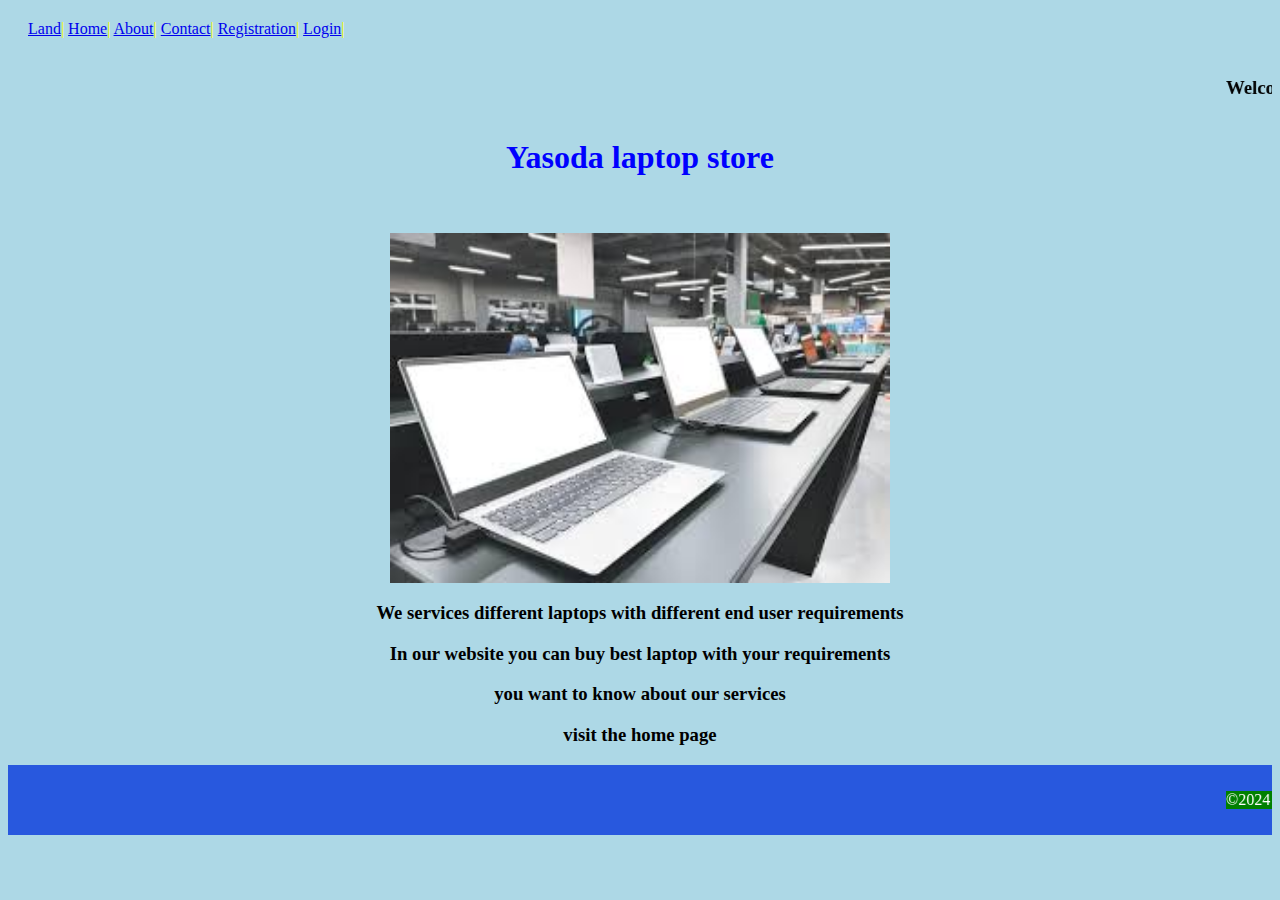
<file: index.html>
<html>
    <head>
        <title>Website</title>
        <link rel="stylesheet" href="Mystyles2.css">
    </head>
    <body>
        <nav>
            <a href="./index.html">Land</a>|
            <a href="./Home.html">Home</a>|
            <a href="./About.html">About</a>|
            <a href="./Contact.html">Contact</a>|
            <a href="./Registration page.html">Registration</a>|
            <a href="./Login.html">Login</a>|
        </nav>
        <center>
            <marquee><h3>Welcome to our Website</h3></marquee>
            <h1>Yasoda laptop store</h1><br><br>
            <img src="store.jpg" height="350" width="500" >
        <h3>We services different laptops with different end user requirements</h3>
        <h3>In our website you can buy best laptop with your requirements</h3>
        <h3>you want to know about our services</h3>
        <h3>visit the home page</h3>
        </center>
            <footer><marquee>
                <p>&copy;2024 Yasoda Web Project.All rights reserved@Yasoda</p>
            </marquee>
            </footer>
    </body>
</html>
</file>
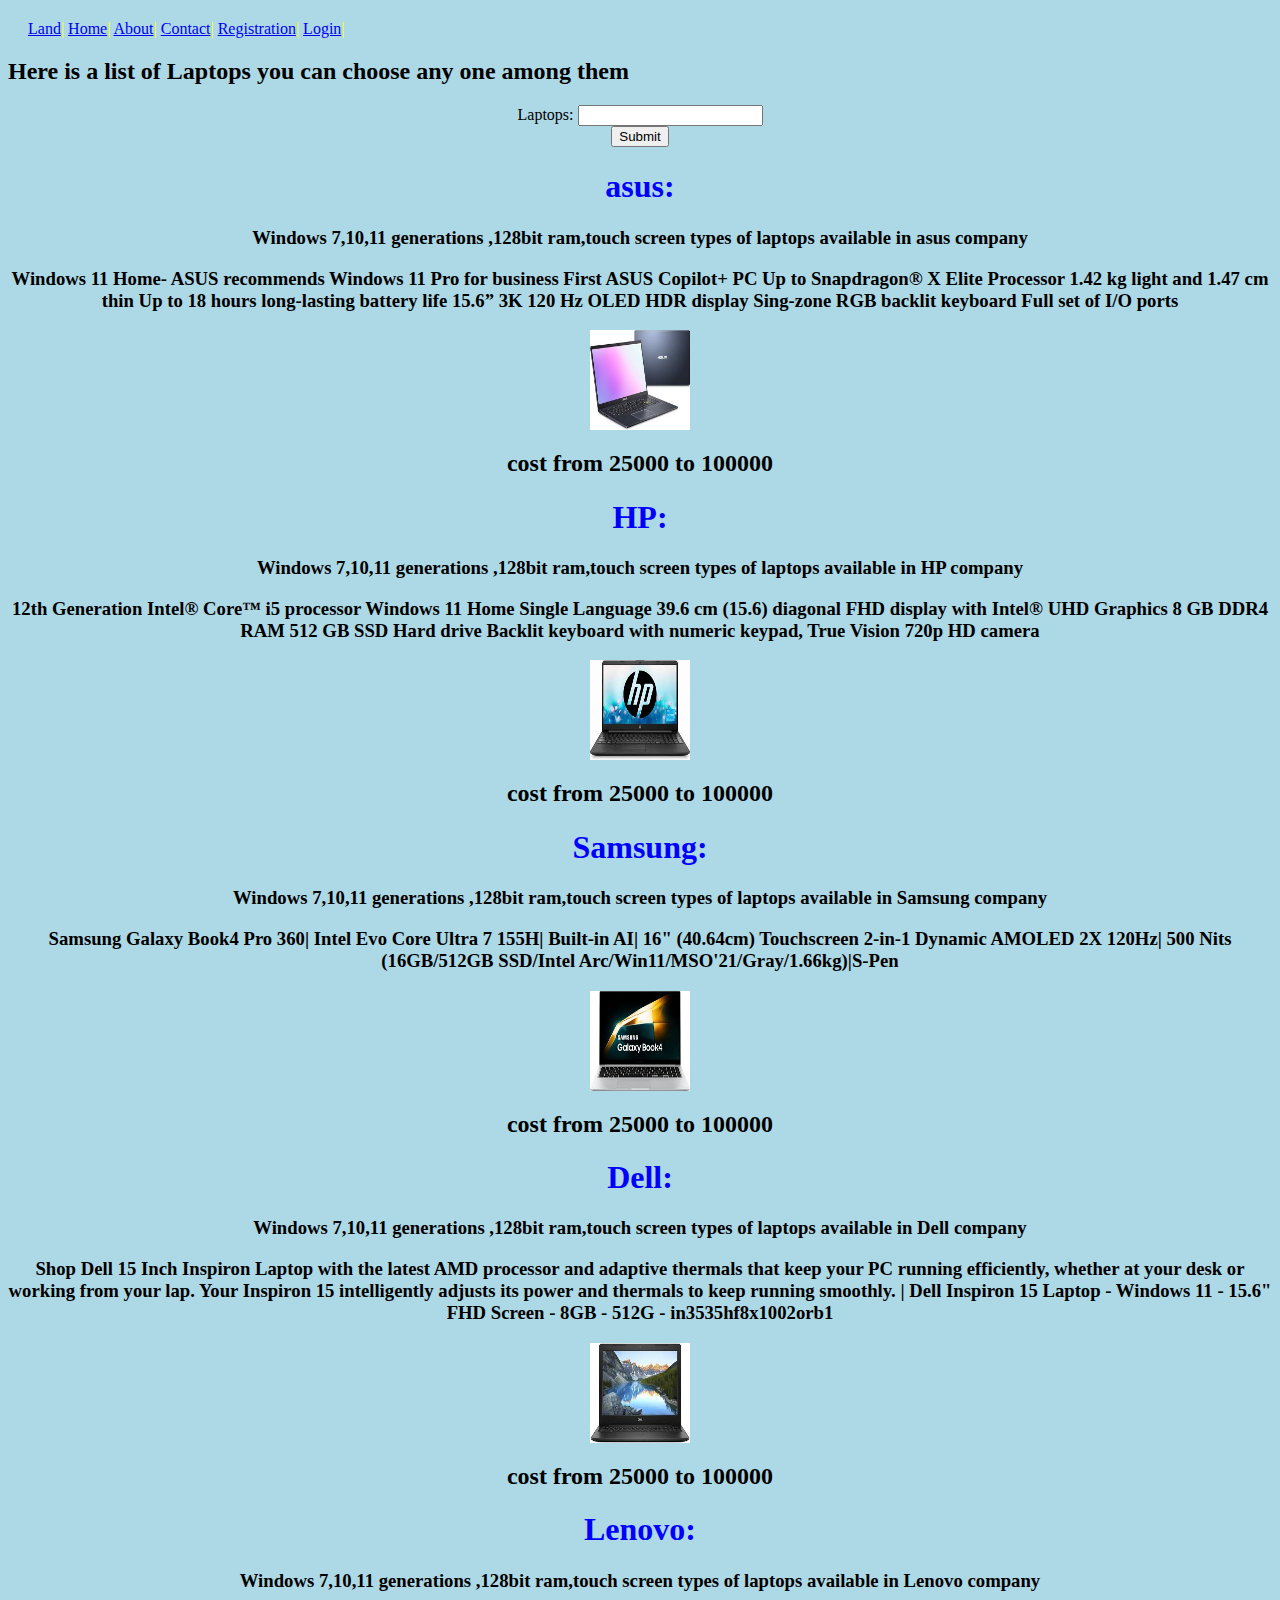
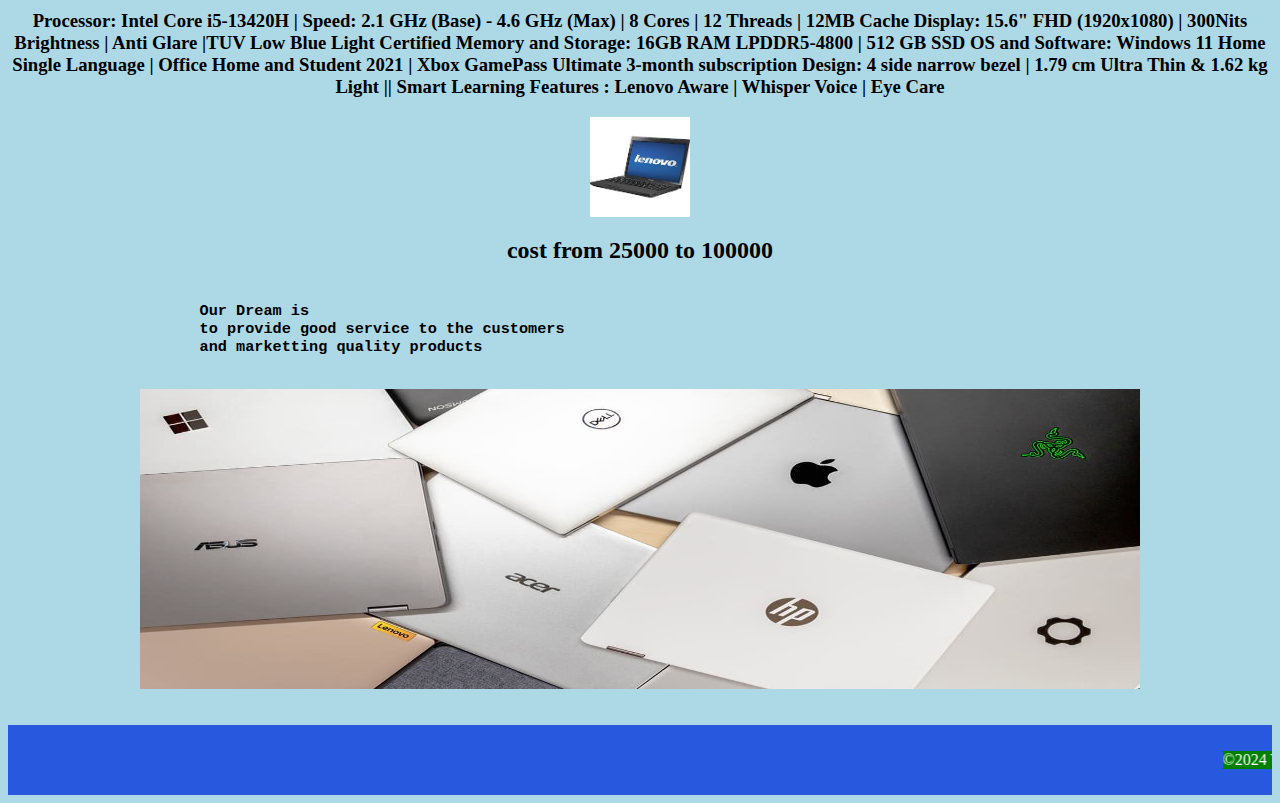
<file: About.html>
<html>
    <head><link rel="stylesheet" href="Mystyles2.css"></head>
    <body>
        <nav>
            <a href="./index.html">Land</a>|
            <a href="./Home.html">Home</a>|
            <a href="./About.html">About</a>|
            <a href="./Contact.html">Contact</a>|
            <a href="./Registration page.html">Registration</a>|
            <a href="./Login.html">Login</a>|
        </nav>
            <h2>Here is a list of Laptops you can choose any one among them</h2>
            <center><form action="Contact.html">
                Laptops: <input list="email" name="mymails">
                <datalist id="email" placeholder="Mails">
                    <option value="HP"></option>
                    <option value="DELL"></option>
                    <option value="Asus"></option>
                    <option value="Samsung"></option>
                    <option value="Lenovo"></option>
                </datalist><br>
                         <input type="submit">
            </form></center>
            <center><h1>asus:</h1><h3>Windows 7,10,11 generations ,128bit ram,touch screen types of laptops available in asus company</h3>
                <h3>Windows 11 Home- ASUS recommends Windows 11 Pro for business First ASUS Copilot+ PC Up to Snapdragon® X Elite Processor 1.42 kg light and 1.47 cm thin Up to 18 hours long-lasting battery life 15.6” 3K 120 Hz OLED HDR display Sing-zone RGB backlit keyboard Full set of I/O ports</h3>
            <img src=".\asus.jpg" height="100" width="100">
            <h2>cost from 25000 to 100000</h2>
            <h1>HP:</h1><h3>Windows 7,10,11 generations ,128bit ram,touch screen types of laptops available in HP company</h3><h3>12th Generation Intel® Core™ i5 processor Windows 11 Home Single Language 39.6 cm (15.6) diagonal FHD display with Intel® UHD Graphics 8 GB DDR4 RAM 512 GB SSD Hard drive Backlit keyboard with numeric keypad, True Vision 720p HD camera</h3>
            <img src=".\hp.jpg" height="100" width="100">
            <h2>cost from 25000 to 100000</h2>
            <h1>Samsung:</h1><h3>Windows 7,10,11 generations ,128bit ram,touch screen types of laptops available in Samsung company</h3><h3>
                Samsung Galaxy Book4 Pro 360| Intel Evo Core Ultra 7 155H| Built-in AI| 16" (40.64cm) Touchscreen 2-in-1 Dynamic AMOLED 2X 120Hz| 500 Nits (16GB/512GB SSD/Intel Arc/Win11/MSO'21/Gray/1.66kg)|S-Pen
            </h3>
            <img src=".\samsung.jpg" height="100" width="100">
            <h2>cost from 25000 to 100000</h2>
            <h1>Dell:</h1><h3>Windows 7,10,11 generations ,128bit ram,touch screen types of laptops available in Dell company</h3>
            <h3>Shop Dell 15 Inch Inspiron Laptop with the latest AMD processor and adaptive thermals that keep your PC running efficiently, whether at your desk or working from your lap. Your Inspiron 15 intelligently adjusts its power and thermals to keep running smoothly. | Dell Inspiron 15 Laptop - Windows 11 - 15.6" FHD Screen - 8GB - 512G - in3535hf8x1002orb1</h3>
            <img src=".\dell.jpg" height="100" width="100">
            <h2>cost from 25000 to 100000</h2>
            <h1>Lenovo:</h1><h3>Windows 7,10,11 generations ,128bit ram,touch screen types of laptops available in Lenovo company</h3>
            <h3>Processor: Intel Core i5-13420H | Speed: 2.1 GHz (Base) - 4.6 GHz (Max) | 8 Cores | 12 Threads | 12MB Cache
                Display: 15.6" FHD (1920x1080) | 300Nits Brightness | Anti Glare |TUV Low Blue Light Certified
                Memory and Storage: 16GB RAM LPDDR5-4800 | 512 GB SSD
                OS and Software: Windows 11 Home Single Language | Office Home and Student 2021 | Xbox GamePass Ultimate 3-month subscription
                Design: 4 side narrow bezel | 1.79 cm Ultra Thin & 1.62 kg Light || Smart Learning Features : Lenovo Aware | Whisper Voice | Eye Care</h3>
            <img src=".\lenevo.jpg" height="100" width="100">
            <h2>cost from 25000 to 100000</h2>
            </center>
            <pre><h3>
                     Our Dream is 
                     to provide good service to the customers
                     and marketting quality products
            </h3></pre>
           <center> <img src=".\laptop.jpg" height="300" width="1000"></center><br><br>
        <footer>
            <marquee>
            <p>&copy;2024 Yasoda Web Project.All rights reserved@Yasoda</p>
        </marquee>
            </footer>
    </body>
</html>
</file>
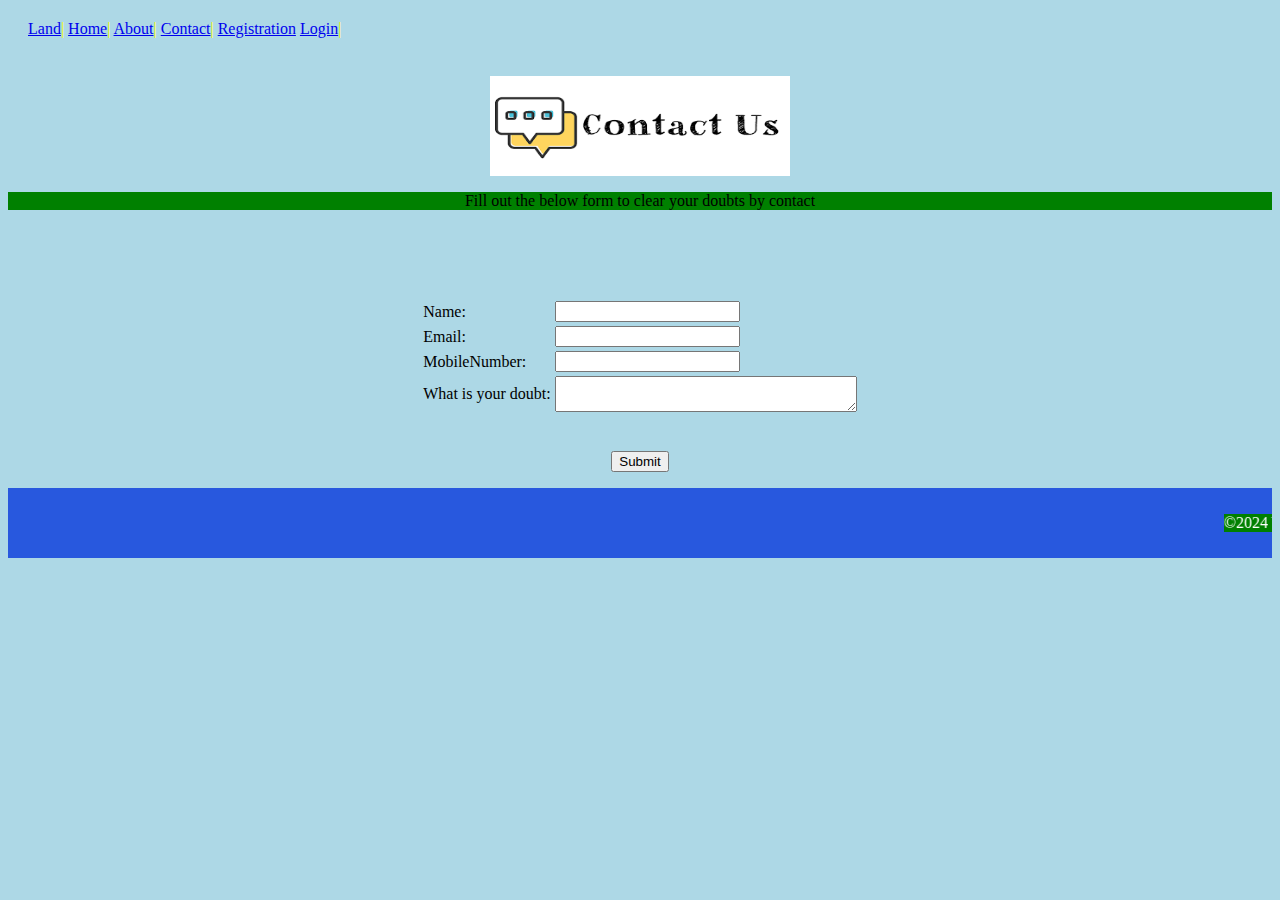
<file: Contact.html>
<html>
    <head><link rel="stylesheet" href="Mystyles2.css"></head>
    <body>
        <nav>
            <a href="./index.html">Land</a>|
            <a href="./Home.html">Home</a>|
            <a href="./About.html">About</a>|
            <a href="./Contact.html">Contact</a>|
            <a href="./Registration page.html">Registration</a>
            <a href="./Login.html">Login</a>|
        </nav><br>
        <form action="Registration page.html">
            <center>
              <img img src=".\contact.jpg" height="100" width="300">
                <p>Fill out the below form to clear your doubts by contact</p>
                <table>
                <tr><td>Name:</td><td><input type="text"></td></tr><br><br>
                <tr><td>Email:</td><td><input type="email"></td></tr><br><br>
                <tr><td>MobileNumber:</td><td><input type="tel" name="personal" pattern="[0-9]{10}" title="The ten digit number"></td></tr>
                <tr><td>What is your doubt:</td>
                <td><textarea name="myaddress" cols="35" row="45">
                 </textarea></td></tr>
                </table><br><br>
                <input type="submit">
        </center>
        </form>
    </body>
    <footer>
        <marquee>
        <p>&copy;2024 Yasoda Web Project.All rights reserved@Yasoda</p>
    </marquee>
        </footer>
</html>
</file>
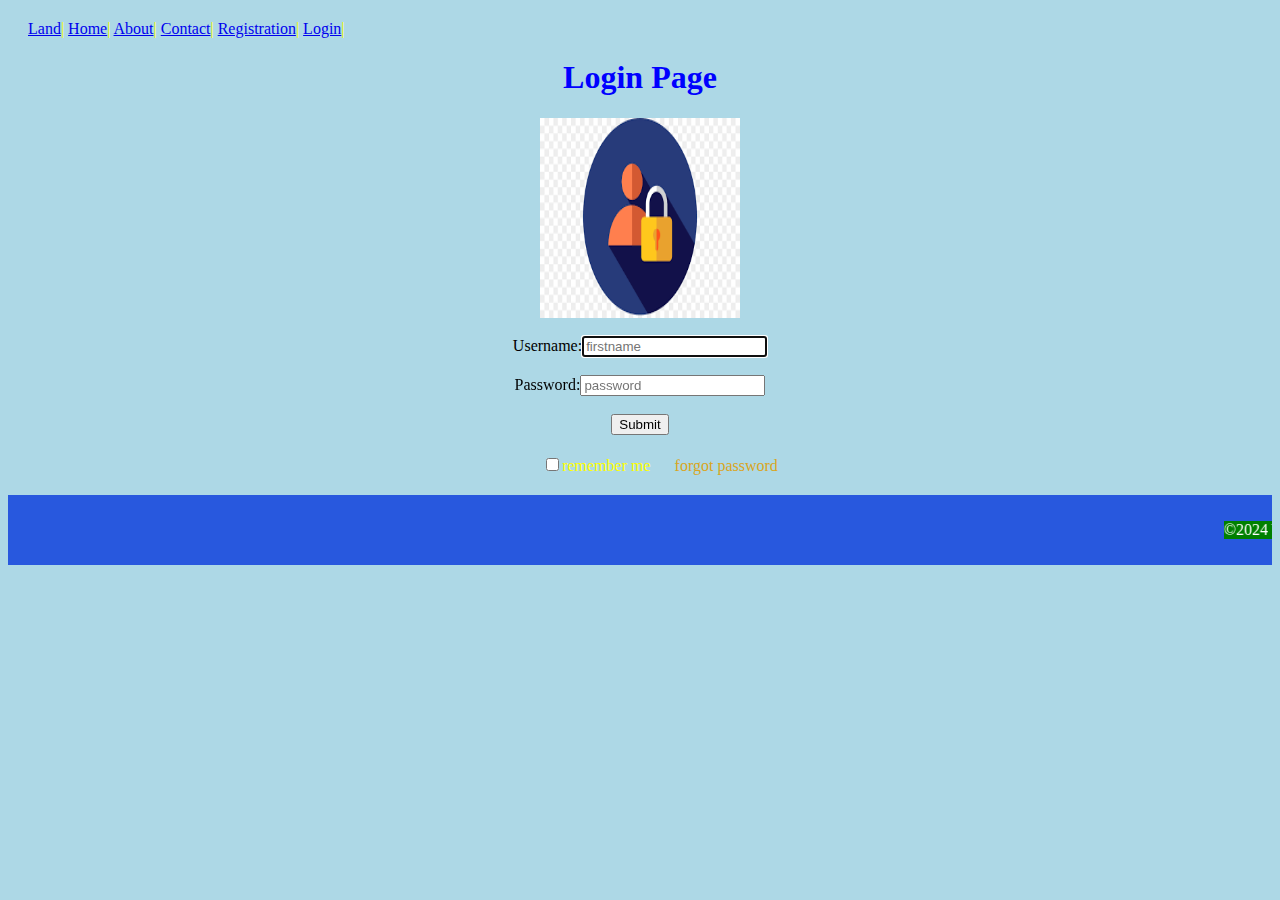
<file: Login.html>
<html>
    <head>
        <link rel="stylesheet" href="Mystyles2.css">
        <style>
           nav ul li{
               margin:10px;
           }
        </style>
    </head>
<body>
        <nav><a href="./index.html">Land</a>|
            <a href="./Home.html">Home</a>|
            <a href="./About.html">About</a>|
            <a href="./Contact.html">Contact</a>|
            <a href="./Registration page.html">Registration</a>|
            <a href="./Login.html">Login</a>|
        </nav>
        <form action="Loginsuccess.html">
        <center>
            <h1>Login Page</h1>
            <img src="login.jpg" width="200" height="200"><br><br>
            Username:<input type="text" name="uname" placeholder="firstname" autofocus><br><br>
            Password:<input type="text" name="Pword" placeholder="password"><br><br>
            <center><input type="submit"></center>
            <nav><ul>
            <li><input type="checkbox">remember me</li>
            <li><a href="#">forgot password</a></li>
            </ul>
            </nav>
        </center>
       </form>
    </body>
    <footer>
        <marquee>
        <p>&copy;2024 Yasoda Web Project.All rights reserved@Yasoda</p>
    </marquee>
        </footer>
</html>
</file>
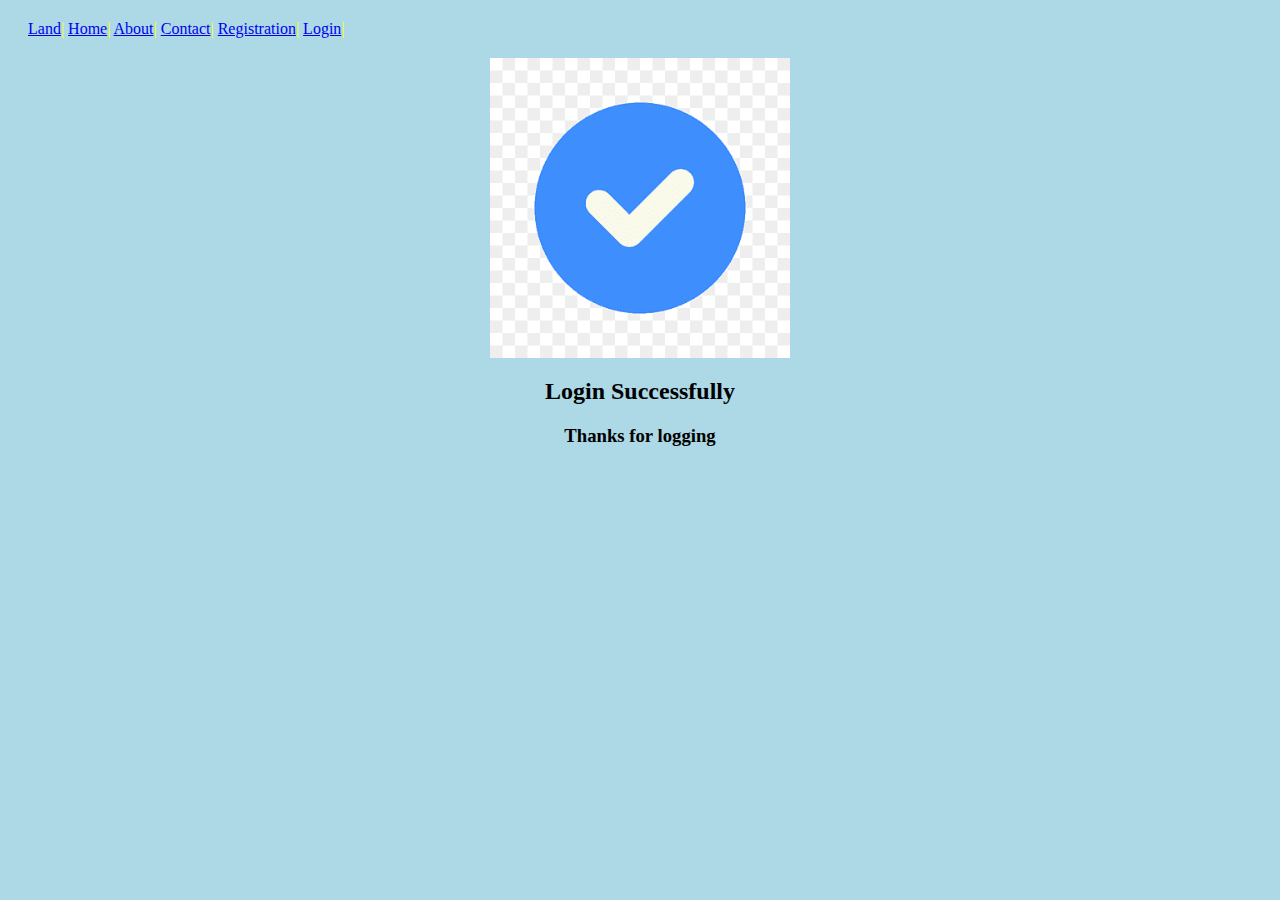
<file: Loginsuccess.html>
<html>
    <head>
        <head><link rel="stylesheet" href="Mystyles2.css"></head>
        <body>
            <nav><a href="./index.html">Land</a>|
                <a href="./Home.html">Home</a>|
                <a href="./About.html">About</a>|
                <a href="./Contact.html">Contact</a>|
                <a href="./Registration page.html">Registration</a>|
                <a href="./Login.html">Login</a>|
            </nav>
            <center>
                <img src=".\completed.jpg" width="300" height="300">
                <h2>Login Successfully</h2>
                <h3>Thanks for logging</h3>
            </center>
        </body>
    </head>
</html>
</file>
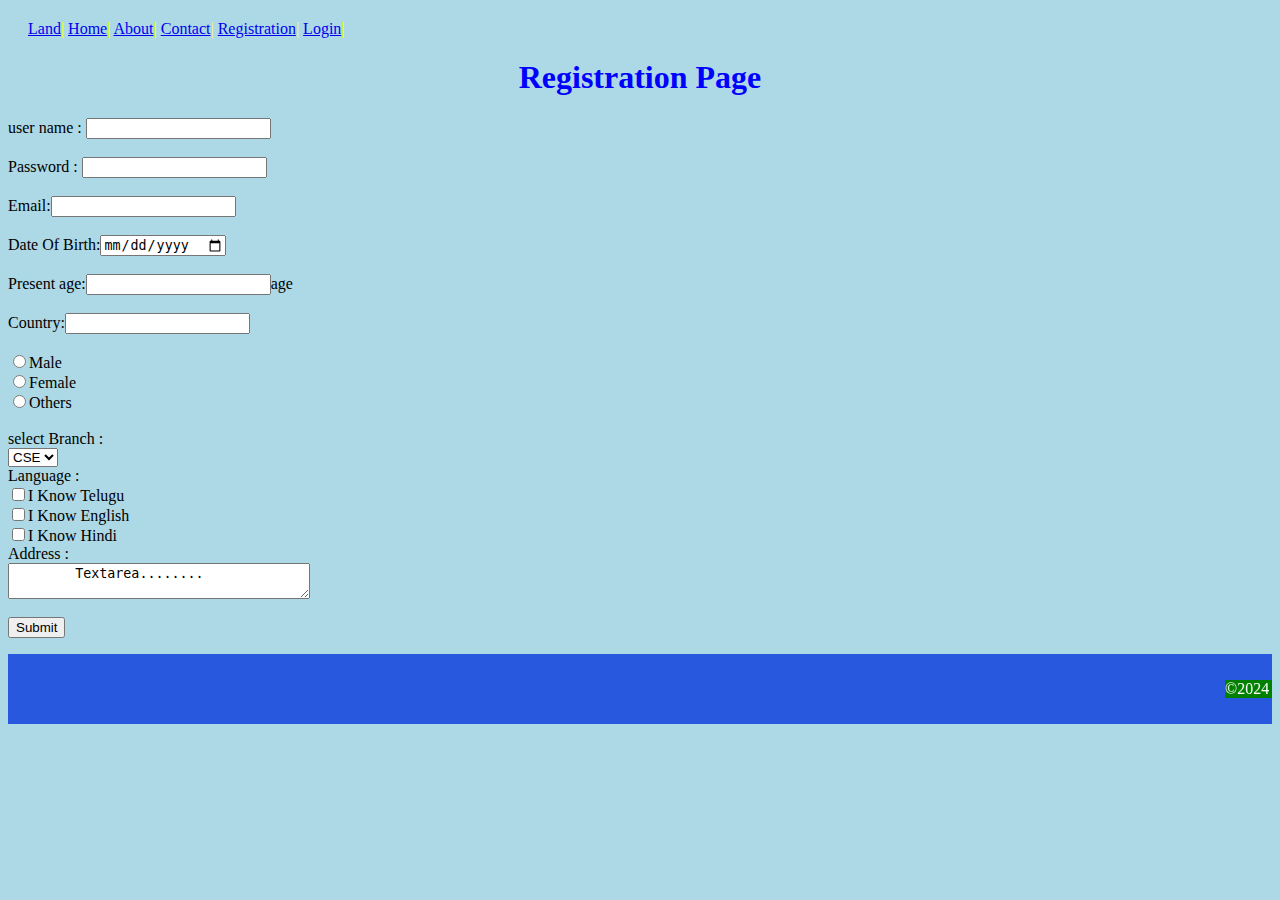
<file: Registration page.html>
<html>
    <head>
        <title>UI pages</title>
        <link rel="stylesheet" href="Mystyles2.css">
        </style>
    </head>
    <body>
        <nav>
            <a href=".C:\Users\HP\Downloads\New folder\New folder\0511-WebProject-3\Website.html">Land</a>|
            <a href="./Home.html">Home</a>|
            <a href="./About.html">About</a>|
            <a href="./Contact.html">Contact</a>|
            <a href="./Registration page.html">Registration</a>|
            <a href="./Login.html">Login</a>|
        </nav>
        <form action="Login.html">
            <center><h1>Registration Page</h1></center>
            user name : <input type="text" name="uname">
            <br><br>
            Password  : <input type="password" name="pass">
            <br><br>
            Email:<input type="email"><br><br>
            Date Of Birth:<input type="date">
            <br><br>
            Present age:<input type="number" min="0">age
            <br><br>
            Country:<input type="text"><br><br
           Gender  :<br>
           <input type="radio" name="gender" value="m">Male<br>
           <input type="radio" name="gender" value="f">Female<br>
           <input type="radio" name="gender" value="o">Others<br>
            <br>
           select Branch :<br>
       <select name="mybranch">
         <option value="cse">CSE</option>
         <option value="ece">ECE</option>
         <option value="eee">EEE</option>
       </select> 
        <br>
       Language :<br>   
       <input type="checkbox" name="Tel">I Know Telugu<br>
       <input type="checkbox" name="Eng">I Know English<br>
       <input type="checkbox" name="Hin">I Know Hindi<br> 
       
       Address :<br>
       <textarea name="myaddress" cols="35" row="45">
        Textarea........
        </textarea>
         <br>
         <br>
            <input type="submit">
        </form>
    </body>
    <footer>
        <marquee>
        <p>&copy;2024 Yasoda Web Project.All rights reserved@Yasoda</p>
    </marquee>
        </footer>
</html>
</file>
<file: Mystyles2.css>
h1{ color:blue;
}
p{background-color:green;
}
body{background-color:lightblue;}
nav{
    color:yellow;
    padding:10px;
}
nav{
    list-style-type:none;
    margin:20px;
    padding:0
}
nav ul li{
    display:inline;
    margin-right:20px;
}
nav ul li a{
    color:goldenrod;
    text-decoration:none;
}
nav ul li a:hover{
    text-decoration:underline;
}
section{
    padding:20px;
}
footer{
    background-color:#2858de;
    color:#fff;
    text-align:center;
    padding:10px 0;
}
</file>
